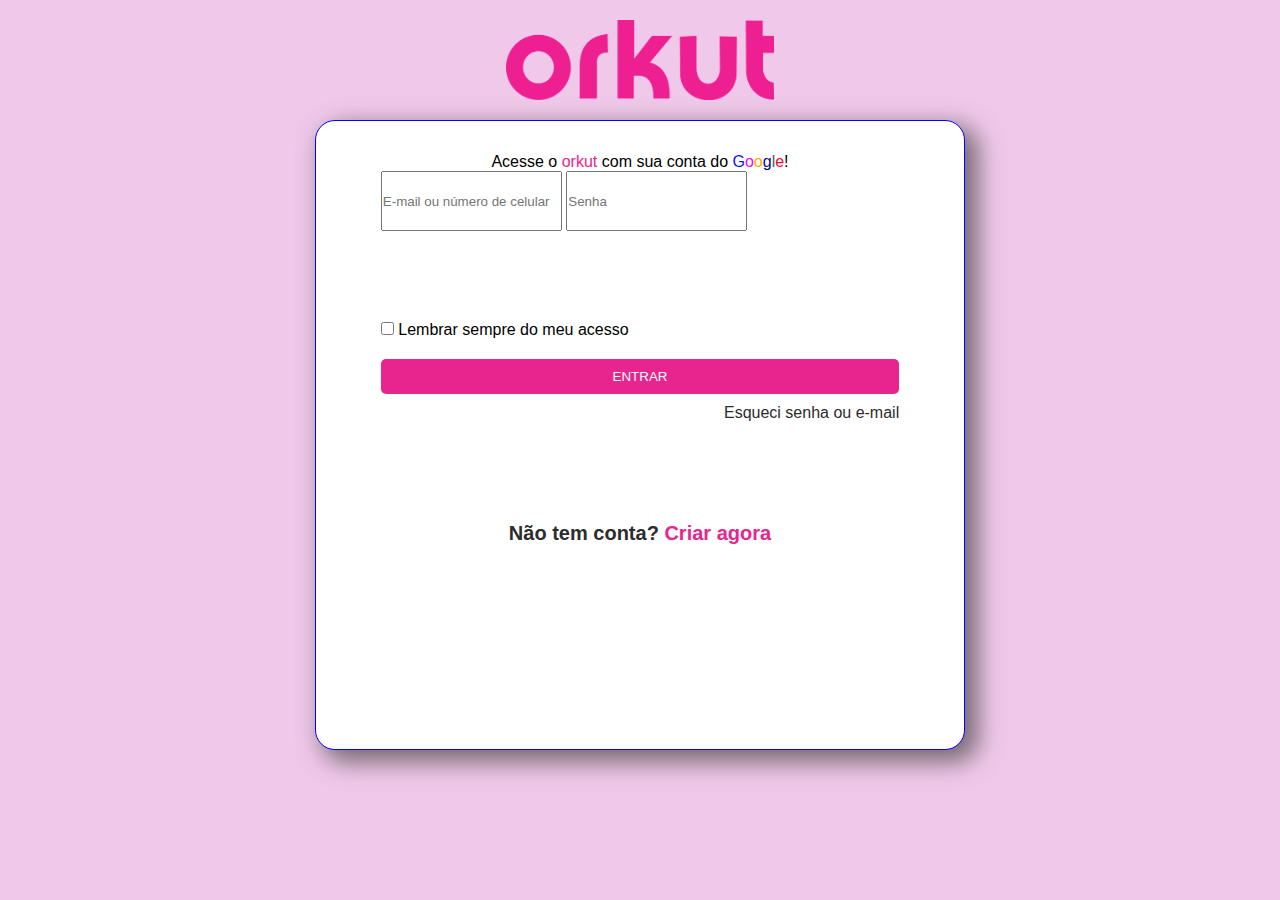
<file: Code/index.html>
<!DOCTYPE html>
<html lang="en">
<head>
    <meta charset="UTF-8">
    <meta http-equiv="X-UA-Compatible" content="IE=edge">
    <meta name="viewport" content="width=device-width, initial-scale=1.0">
    <link rel="stylesheet" href="styles/global.css">
    <link rel="stylesheet" href="styles/reset.css">
    <link rel="stylesheet" href="styles/Login/login.css">
    <link rel="stylesheet" href="styles/Login/login-responsive.css">
    <title>Orkut</title>
</head>
<body>

    <div class="logo">
        <img src="imgs/Orkut-Logo.png" alt="">
    </div>

    <div class="container">
        <div class="fields">
            <div class="fields__title">
                <p id="field__tittle">Acesse o 
                    <span class="orkut-font-color">orkut</span> 
                    com sua conta do
                    <span style="color: rgb(18, 18, 242);">G</span><span style="color: rgb(247, 0, 255);">o</span><span style="color: rgb(255, 170, 0);">o</span><span style="color: rgb(4, 4, 126);">g</span><span style="color: rgb(89, 89, 96);">l</span><span style="color: rgb(255, 0, 30);">e</span>!
                </p>
            </div>

            <div class="fields__textboxs">
                <input type="email" placeholder="E-mail ou número de celular" name="" id="field__email">
                <input type="password" placeholder="Senha" name="" id="field__pass">
            </div>

            <div class="fields__remember">
                <input type="checkbox" name="" id="field__remember">
                <label for="field__remember">Lembrar sempre do meu acesso</label>
            </div>

            <div class="fields__buttons">
                <button id="btnlogin" class="orkut-button-bg">ENTRAR</button>
            </div>

            <div class="fields__recovery">
                <a href="#">Esqueci senha ou e-mail</a>
            </div>

            <div class="fields__create">
                <a href="#">Não tem conta? <span class="orkut-font-color">Criar agora</span></a>
            </div>
        </div>
    </div>
</body>
</html>
</file>
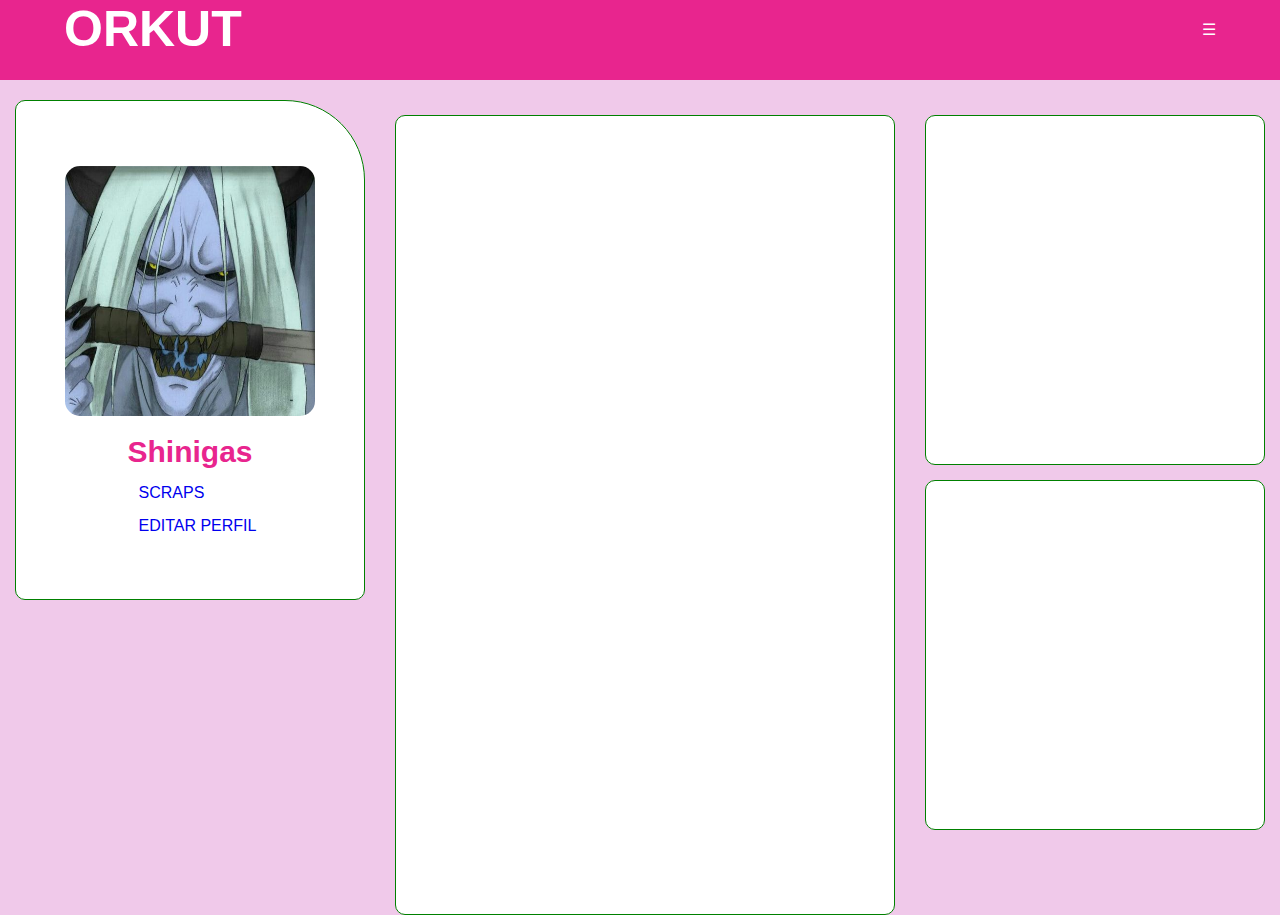
<file: Code/profile.html>
<!DOCTYPE html>
<html lang="en">
<head>
    <meta charset="UTF-8">
    <meta name="viewport" content="width=device-width, initial-scale=1.0">
    <link rel="stylesheet" href="styles/reset.css">
    <link rel="stylesheet" href="styles/global.css">
    <link rel="stylesheet" href="styles/Profile/profile.css">
    <link rel="stylesheet" href="styles/Profile/profile-responsive.css">
    <script scr=""https://kit.fontawesome.com/e82b4c8f06.js" crossorigin="anonymous"></script>
    <title>ORKUT</title>
</head>
<body>
    <header class="menu orkut-button-bg">
        <nav>
            <div id="title">
                <h1>ORKUT</h1>
            </div>
            <div id="hamburguer">
                <label for="">&#9776;</label>
            </div>
        </nav>
    </header>

    <main class="container">
        <aside class="photo">
            <div class="photo__avatar">
                <img src="imgs/Avatar.jpg" height="250px" width="250px" alt="">
            </div>
            <div class="photo__name">
                <h1 class="orkut-font-color">Shinigas</h1>
            </div>
            <div class="photo__tools">
                <div class="photo__tools__messages">
                    <i class="fa-solid fa-message orkut-font-default"></i>
                    <a href="#" class="orkut-link">SCRAPS</a>
                </div>
                <div class="photo__tools__edit">
                    <i class="fa-solid fa-pen orkut-font-default"></i>
                    <a href="#" class="orkut-link">EDITAR PERFIL</a>
                </div>
            </div>
        </aside>
        <section class="description"></section>
        <aside class="counter">
            <div class="counter__friend"></div>
            <div class="counter__community"></div>
        </aside>
    </main>
</body>
</html>
</file>
<file: Code/styles/global.css>
:root {
    background-color: #f0c9ea;
    font-family: 'Segoe UI', Helvetica, Arial, sans-serif;
}

.orkut-font-color {
    color: #E8258E;
}

.orkut-font-default {
    color: rgb (28, 28, 28);
}

.orkut-link {
    text-decoration: none;
    font-weight: 500;
}

.orkut-button-bg {
    background-color: #E8258E;
    cursor: pointer;
}
</file>
<file: Code/styles/Login/login.css>
.container {
    width: 80%;
    max-width: 650px;
    height: 70vh;
    background-color: #FFFFFF;
    border-radius: 20px;

    margin: auto;
    margin-top: 5%;
    border: 1px solid blue;

    box-shadow: 10p x9px 24px 3px rgba(64,61,61,0.69);
    -webkit-box-shadow: 10px 9px 24px 3px rgba(64,61,61,0.69);
    -moz-box-shadow: 10px 9px 24px 3px rgba(64,61,61,0.69);
}

.fields {
    margin: 5% 10%;
}

.fields__title {
    display: flex;
    justify-content: center;
}

#field__title {
    font-size: 15px;
    font-weight: bold;
    color: rgb(58, 58, 58);

    margin-top: 20px;
    margin-bottom: 5%;
}

.fields__textbox {
    height: 100px;
    display: flex;
    flex-direction: column;
    justify-content: space-around;
}

.fields__textbox > input {
    height: 40px;
    border: 1px solid silver;
    border-radius: 10px;
    margin-bottom: 5%;
}

.fields__remember {
    margin-bottom: 20px;
}

#btnlogin {
    width: 100%;
    border: none;
    color: #FFFFFF;
    padding: 10px;
    border-radius: 5px;
    margin-bottom: 10px;
}

.fields__recovery > a , .fields__create > a {
    text-decoration: none;
    color: rgb(44, 44, 44);
}

.fields__recovery {
    display: flex;
    justify-content: flex-end;
    margin-bottom: 20%;
}

.fields__create {
    display: flex;
    justify-content: center;
    font-size: 20px;
    font-weight: bold;
    align-items: flex-end;
    margin-top: 100px;
}

.logo {
    display: flex;
    justify-content: center;
    margin-top: 20px;
}

.logo > img {
    height: 80px;
}
</file>
<file: Code/styles/Login/login-responsive.css>
@media screen and (min-width: 650px) {
    .container{
        margin-top: 20px;
    }

    #field__title {
        font-size: 20px;
        marging-bottom: 20px;
    }

    .fields__textboxs {
        height: 150px;
    }

    .fields__textboxs > input {
        height: 60px;
    }

    .fields__recovery {
        margin-bottom: 20px;
    }
}
</file>
<file: Code/styles/Profile/profile.css>
header.menu {
    height: 80px;
    width: 100%;
    position: fixed;
    top: 0;
    left: 0;
    cursor: auto !important;
}

.container {
    margin-top: 100px;
    width: 100%;
    display: flex;
    flex-direction: column;
    padding: 0 15px;
}

.container :not(:first-child) {
    margin-top: 15px;
}

.photo,
.description,
.counter__friend,
.counter__community {
    border: 1px solid green;
    height: 300px;
    width: 100%;
    background-color: #FFFFFF;
    border-radius: 10px;
}

.photo {
    height: 500px;
    border-top-right-radius: 80px;
    display: flex;
    flex-direction: column;
    justify-content: center;
    align-items: center;
    max-width: 350px;
}

.photo__avatar > img {
    border-radius: 15px;
}

.photo__tools > div > i {
    margin-right: 15px;
}

.photo__name > h1 {
    font-size: 30px;
    margin-botton: 5px;
}

.description {
    height: 800px;
    max-width: 500px;
}

.counter__friend,
.counter__community {
    height: 350px;
    width: 340px;
}

header > nav {
    color: #FFFFFF;
    display: flex;
    justify-content: space-between;
    align-items: center;
    width: 90%;
    margin: auto;
}

header > nav > #title > h1 {
    font-size: 50px;
}

header > nav > #hamburger > label {
    font-size: 30px;
}
</file>
<file: Code/styles/Profile/profile-responsive.css>
@media screen and (min-width: 650px) {
    .container {
        display: flex;
        flex-direction: row;
        justify-content: space-between;
    }
}
</file>
